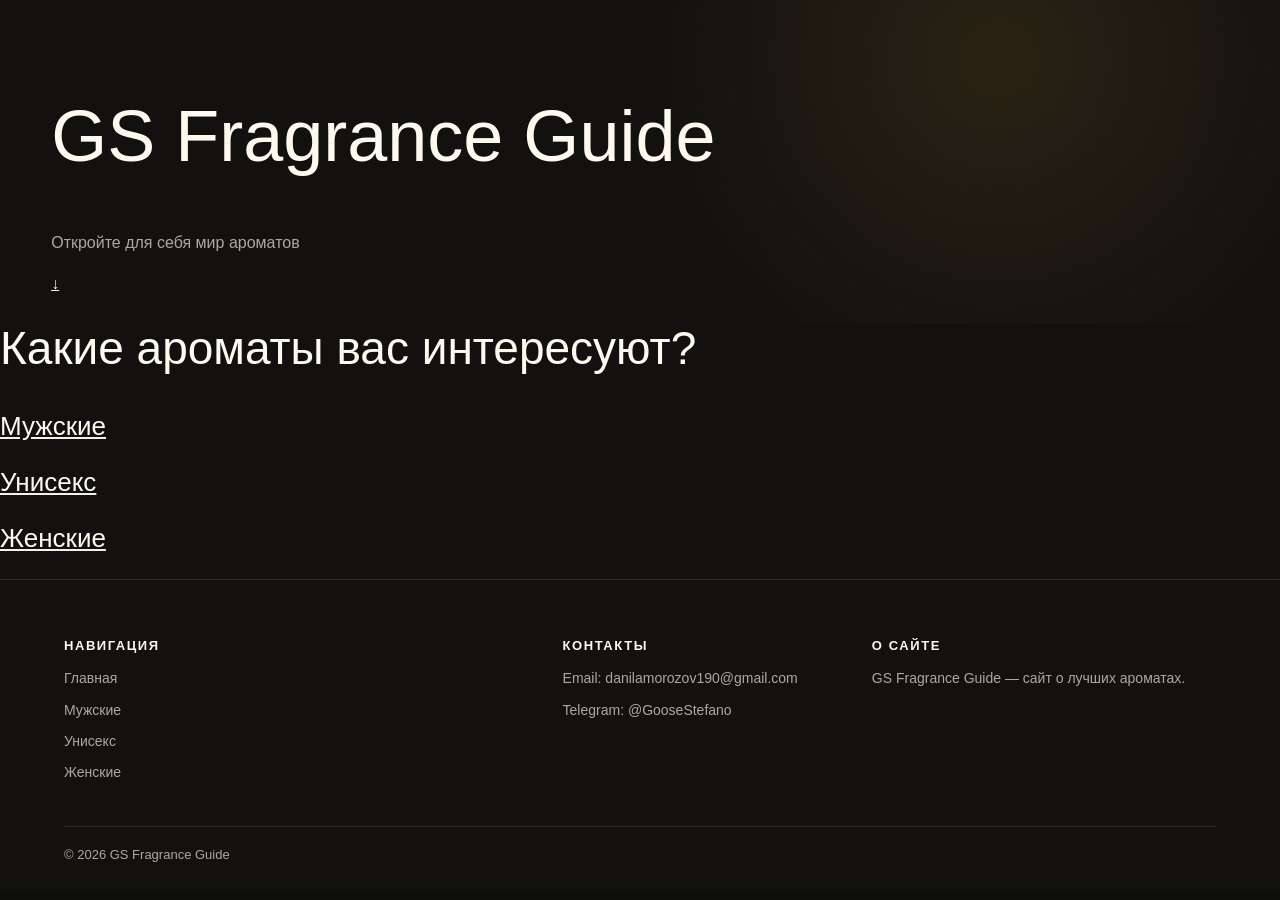
<file: Site.html>
<!doctype html>
<html lang="ru">
  <head>
    <meta charset="UTF-8" />

    <meta
      name="viewport"
      content="
      width=device-width,
      initial-scale=1.0
    "
    />

    <title>GS Fragrance Guide</title>

    <link rel="stylesheet" href="CSS/style.css" />
  </head>

  <body>
    <!-- =========================
       PAGE TRANSITION
  ========================= -->

    <div class="page-transition">
      <!-- =========================
         NAVBAR
    ========================= -->

      <div id="navbar"></div>

      <!-- =========================
         SITE CONTENT
    ========================= -->

      <div class="site-content">
        <!-- HERO -->

        <section class="hero">
          <h1>GS Fragrance Guide</h1>

          <p>Откройте для себя мир ароматов</p>

          <a href="#categories" class="arrow"> ↓ </a>
        </section>

        <!-- CATEGORIES -->

        <section id="categories" class="categories">
          <h2>Какие ароматы вас интересуют?</h2>

          <div class="cards">
            <a href="mens.html" class="card men">
              <div class="card-content">
                <h3>Мужские</h3>
              </div>
            </a>

            <a href="unisex.html" class="card unisex">
              <div class="card-content">
                <h3>Унисекс</h3>
              </div>
            </a>

            <a href="women.html" class="card women">
              <div class="card-content">
                <h3>Женские</h3>
              </div>
            </a>
          </div>
        </section>

        <!-- FOOTER -->

        <footer class="footer">
          <div class="footer-container">
            <div class="footer-section">
              <h3>Навигация</h3>

              <a href="index.html"> Главная </a>

              <a href="mens.html"> Мужские </a>

              <a href="unisex.html"> Унисекс </a>

              <a href="women.html"> Женские </a>
            </div>

            <div class="footer-section">
              <h3>Контакты</h3>

              <p>Email: danilamorozov190@gmail.com</p>

              <p>Telegram: @GooseStefano</p>
            </div>

            <div class="footer-section">
              <h3>О сайте</h3>

              <p>GS Fragrance Guide — сайт о лучших ароматах.</p>
            </div>
          </div>

          <div class="footer-bottom">
            <p>© 2026 GS Fragrance Guide</p>
          </div>
        </footer>
      </div>
    </div>

    <!-- =========================
       SEARCH OVERLAY
  ========================= -->

    <div class="search-overlay">
      <div class="search-modal">
        <!-- TOP -->

        <div class="search-top">
          <input
            type="text"
            class="global-search-input"
            placeholder="Найти аромат..."
          />

          <button class="search-close">✕</button>
        </div>

        <!-- RESULTS -->

        <div class="search-results"></div>
      </div>
    </div>

    <!-- =========================
       AUTH OVERLAY
  ========================= -->

    <div class="auth-overlay">
      <div class="auth-modal">
        <!-- CLOSE -->

        <button class="auth-close">✕</button>

        <!-- LOGO -->

        <div class="auth-logo">GS</div>

        <!-- TABS -->

        <div class="auth-tabs">
          <button class="auth-tab active" data-tab="login">Вход</button>

          <button class="auth-tab" data-tab="register">Регистрация</button>
        </div>

        <!-- FORMS -->

        <div class="auth-forms">
          <!-- LOGIN -->

          <form class="auth-form active" id="login-form">
            <h2>С возвращением</h2>

            <p>Войдите в свой аккаунт GS Fragrance</p>

            <!-- EMAIL -->

            <div class="input-group">
              <input type="email" placeholder="Email" />
            </div>

            <!-- PASSWORD -->

            <div class="input-group">
              <input
                type="password"
                placeholder="Пароль"
                class="password-input"
              />

              <button type="button" class="password-toggle">
                <!-- OPEN EYE -->

                <svg
                  class="eye-open"
                  xmlns="
                  http://www.w3.org/2000/svg
                "
                  viewBox="0 0 24 24"
                  fill="none"
                >
                  <path
                    d="
                    M2 12
                    s3.5-6 10-6
                    10 6 10 6
                    -3.5 6-10 6
                    -10-6-10-6Z
                  "
                    stroke="currentColor"
                    stroke-width="2"
                    stroke-linecap="round"
                    stroke-linejoin="round"
                  />

                  <circle
                    cx="12"
                    cy="12"
                    r="3"
                    stroke="currentColor"
                    stroke-width="2"
                  />
                </svg>

                <!-- CLOSED EYE -->

                <svg
                  class="eye-closed"
                  xmlns="
                  http://www.w3.org/2000/svg
                "
                  viewBox="0 0 24 24"
                  fill="none"
                >
                  <path
                    d="M3 3l18 18"
                    stroke="currentColor"
                    stroke-width="2"
                    stroke-linecap="round"
                  />

                  <path
                    d="
                    M10.6 10.5
                    a3 3 0 0 0 4 4
                  "
                    stroke="currentColor"
                    stroke-width="2"
                    stroke-linecap="round"
                  />
                </svg>
              </button>
            </div>

            <!-- BUTTON -->

            <button type="submit" class="auth-btn">Войти</button>
          </form>

          <!-- REGISTER -->

          <form class="auth-form" id="register-form">
            <h2>Создать аккаунт</h2>

            <p>Присоединяйтесь к миру ароматов</p>

            <!-- NAME -->

            <div class="input-group">
              <input type="text" placeholder="Имя" />
            </div>

            <!-- EMAIL -->

            <div class="input-group">
              <input type="email" placeholder="Email" />
            </div>

            <!-- PASSWORD -->

            <div class="input-group">
              <input
                type="password"
                placeholder="Пароль"
                class="password-input"
              />

              <button type="button" class="password-toggle">
                <!-- OPEN EYE -->

                <svg
                  class="eye-open"
                  xmlns="
                  http://www.w3.org/2000/svg
                "
                  viewBox="0 0 24 24"
                  fill="none"
                >
                  <path
                    d="
                    M2 12
                    s3.5-6 10-6
                    10 6 10 6
                    -3.5 6-10 6
                    -10-6-10-6Z
                  "
                    stroke="currentColor"
                    stroke-width="2"
                    stroke-linecap="round"
                    stroke-linejoin="round"
                  />

                  <circle
                    cx="12"
                    cy="12"
                    r="3"
                    stroke="currentColor"
                    stroke-width="2"
                  />
                </svg>

                <!-- CLOSED EYE -->

                <svg
                  class="eye-closed"
                  xmlns="
                  http://www.w3.org/2000/svg
                "
                  viewBox="0 0 24 24"
                  fill="none"
                >
                  <path
                    d="M3 3l18 18"
                    stroke="currentColor"
                    stroke-width="2"
                    stroke-linecap="round"
                  />

                  <path
                    d="
                    M10.6 10.5
                    a3 3 0 0 0 4 4
                  "
                    stroke="currentColor"
                    stroke-width="2"
                    stroke-linecap="round"
                  />
                </svg>
              </button>
            </div>

            <!-- BUTTON -->

            <button type="submit" class="auth-btn">Зарегистрироваться</button>
          </form>
        </div>
      </div>
    </div>

    <!-- =========================
       NOTIFICATION
  ========================= -->

    <div class="notification"></div>

    <!-- =========================
       SCRIPTS
  ========================= -->

    <script src="JS/navbar.js"></script>

    <script src="JS/script.js"></script>

    <script src="JS/search.js"></script>

    <script src="JS/auth.js"></script>

    <script src="JS/transitions.js"></script>
  </body>
</html>
</file>
<file: CSS/style.css>
@import url("./base/variables.css");
@import url("./base/reset.css");
@import url("./base/typography.css");
@import url("./base/animations.css");

@import url("./layout/navbar.css");
@import url("./layout/hero.css");
@import url("./layout/categories.css");
@import url("./layout/footer.css");

@import url("./components/buttons.css");
@import url("./components/cards.css");
@import url("./components/forms.css");
@import url("./components/icons.css");
@import url("./components/modal.css");
@import url("./components/notification.css");
@import url("./components/theme-switch.css");
@import url("./components/search-overlay.css");

@import url("./pages/home.css");
@import url("./pages/catalog.css");
@import url("./pages/perfume.css");
@import url("./pages/perfume-similar.css");
@import url("./pages/favorites.css");
@import url("./pages/perfume-reviews.css");

@import url("./responsive/media.css");
</file>
